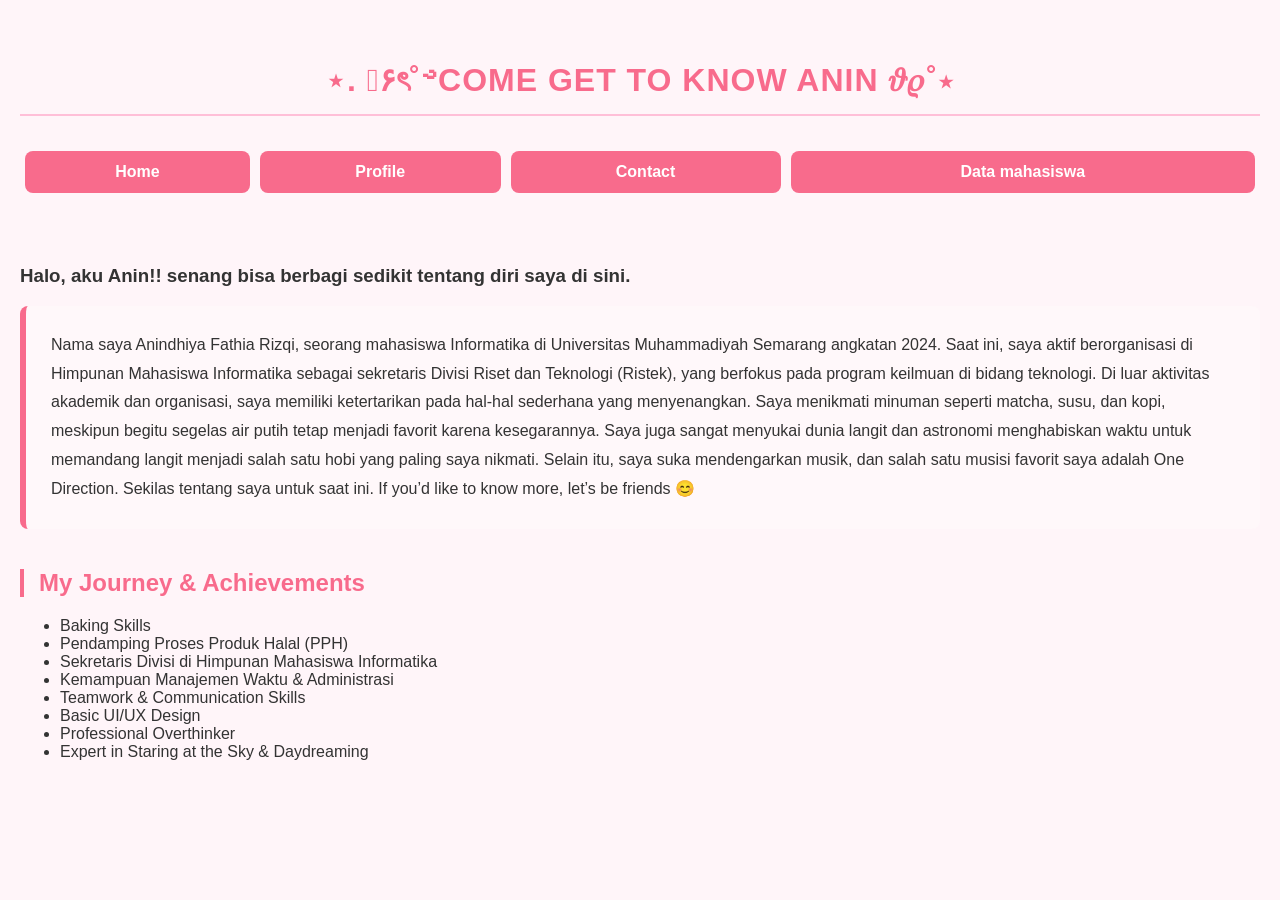
<file: index.html>
<!DOCTYPE html>
<html>
    <head>
        <meta charset="UTF-8">
        <title>
            COME GET TO KNOW ANIN
        </title>
        <link rel="stylesheet" href="style.css">
    </head>
    <body>
        <h1>⋆. 𓂃۶ৎ˚࿔COME GET TO KNOW ANIN 𝜗𝜚˚⋆</h1>
        <table cellspacing="0" cellpadding="10px">
            <tr>
                <td><a href="index.html">Home</a></td>
                <td><a href="profile.html">Profile</a></td>
                <td><a href="contact.html">Contact</a></td>
                <td><a href="mahasiswa.html">Data mahasiswa</a></td>
            </tr>
        </table>
        <br>
        <h3>Halo, aku Anin!! senang bisa berbagi sedikit tentang diri saya di sini.</h3>
        <!-- <img src ="assets/image/stella.jpg" height="250px"/> -->
        <p>
            
                Nama saya Anindhiya Fathia Rizqi, seorang mahasiswa Informatika di Universitas Muhammadiyah Semarang angkatan 2024.
                Saat ini, saya aktif berorganisasi di Himpunan Mahasiswa Informatika sebagai sekretaris Divisi Riset dan Teknologi 
                (Ristek), yang berfokus pada program keilmuan di bidang teknologi.

                Di luar aktivitas akademik dan organisasi, saya memiliki ketertarikan pada hal-hal sederhana yang menyenangkan.
                Saya menikmati minuman seperti matcha, susu, dan kopi, meskipun begitu segelas air putih tetap menjadi favorit karena kesegarannya.
                Saya juga sangat menyukai dunia langit dan astronomi menghabiskan waktu untuk memandang langit menjadi salah satu hobi yang paling saya nikmati.

                Selain itu, saya suka mendengarkan musik, dan salah satu musisi favorit saya adalah One Direction. Sekilas tentang saya untuk saat ini.
                If you’d like to know more, let’s be friends 😊
        </br> 
        
        </p>
        <h2>My Journey & Achievements</h2>
        <ul>
            <li>Baking Skills</li>
            <li>Pendamping Proses Produk Halal (PPH)</li>
            <li>Sekretaris Divisi di Himpunan Mahasiswa Informatika</li>
            <li>Kemampuan Manajemen Waktu & Administrasi</li>
            <li>Teamwork & Communication Skills</li>
            <li>Basic UI/UX Design</li>
            <li>Professional Overthinker</li>
            <li>Expert in Staring at the Sky & Daydreaming</li>
        </ul>


        <!-- <a href="profile.html">Profile</a>
        <a href="contact.html">Contact</a>
        <td><a href="https://tiktok.com" Target="_blank">Tiktok</a></td> -->

       
    </body>
</html>
</file>
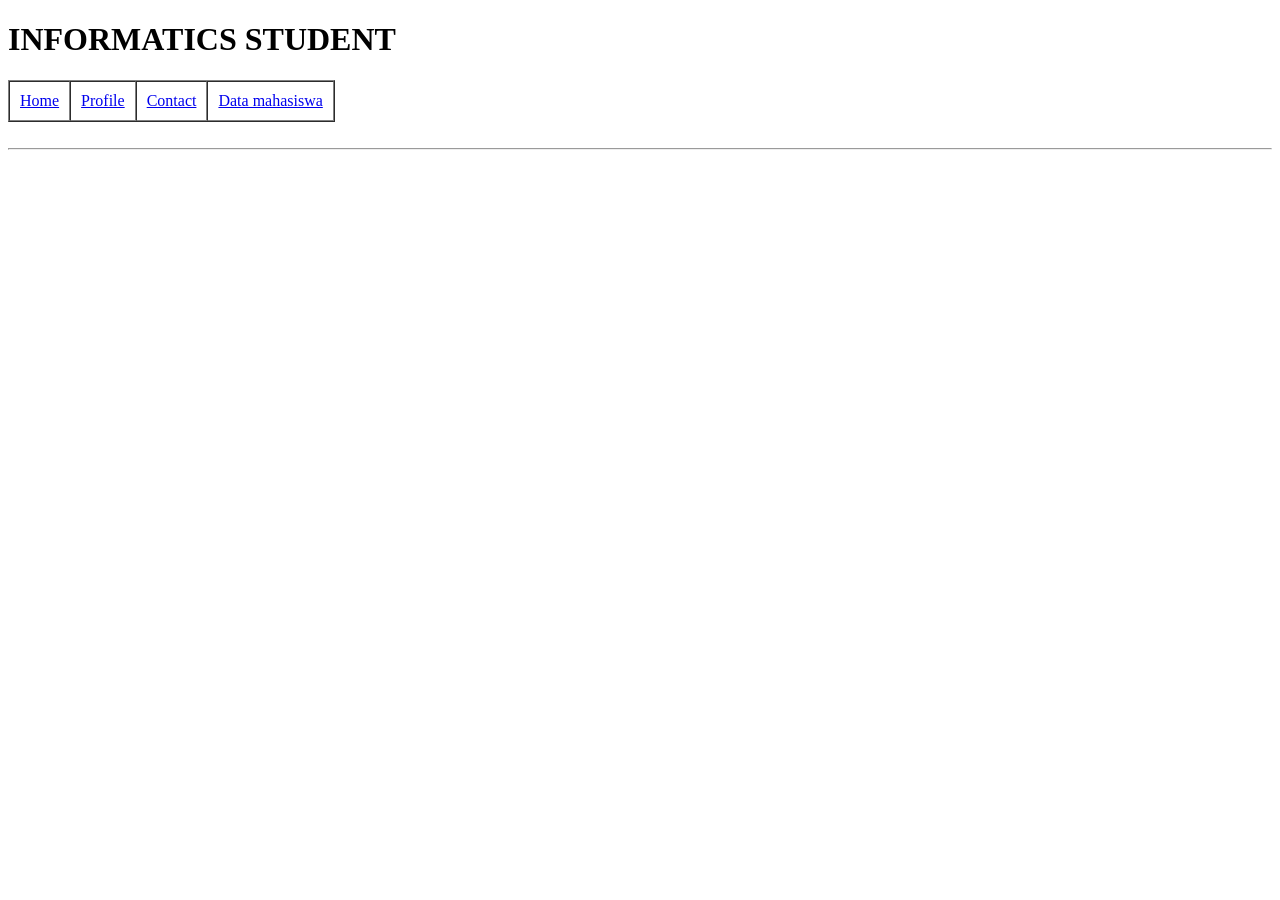
<file: contact.html>
<!DOCTYPE html>
<html lang="en">
<head>
    <meta charset="UTF-8">
    <meta name="viewport" content="width=device-width, initial-scale=1.0">
    <title>Contact</title>
</head>
<body>
    <h1>INFORMATICS STUDENT</h1>
        <table border="1" cellspacing="0" cellpadding="10px">
            <tr>
                <td><a href="index.html">Home</a></td>
                <td><a href="profile.html">Profile</a></td>
                <td><a href="contact.html">Contact</a></td>
                <td><a href="mahasiswa.html">Data mahasiswa</a></td>
            </tr>
        </table>
        <br>
        <hr>
</body>
</html>
</file>
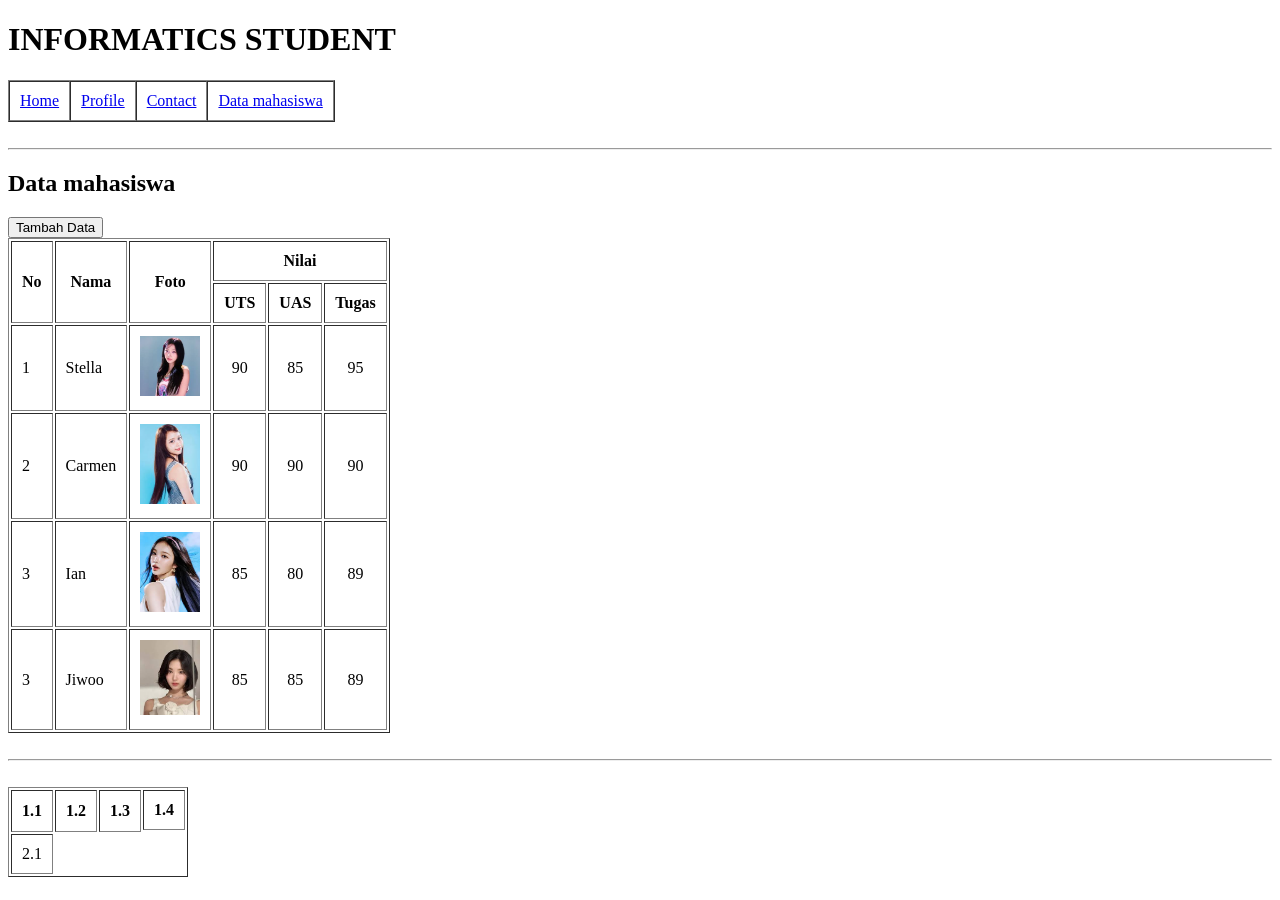
<file: mahasiswa.html>
<!DOCTYPE html>
<html lang="en">
<head>
    <meta charset="UTF-8">
    <meta name="viewport" content="width=device-width, initial-scale=1.0">
    <title>Data mahasiswa | Informatika 2026</title>
</head>
<body>
    <h1>INFORMATICS STUDENT</h1>
        <table border="1" cellspacing="0" cellpadding="10px">
            <tr>
                <td><a href="index.html">Home</a></td>
                <td><a href="profile.html">Profile</a></td>
                <td><a href="contact.html">Contact</a></td>
                <td><a href="mahasiswa.html">Data mahasiswa</a></td>
            </tr>
        </table>
        <br>
        <hr/>
        <h2>Data mahasiswa</h2>
        <a href="tambahdata.html">
            <button>Tambah Data</button>
        </a>
        <table border="1"cellpadding="10">
            <tr>
                <th rowspan="2">No</th>
                <th rowspan="2">Nama</th>
                <th rowspan="2">Foto</th>
                <th colspan="3">Nilai</th>
            </tr>
            <tr>
                <th>UTS</th>
                <th>UAS</th>
                <th>Tugas</th>
            </tr>
            <tr>
                <td>1</td>
                <td>Stella</td>
                <td><img src ="assets/image/stella.jpg" alt="Foto" width="60px"></td> 
                <td align= "center">90</td>
                <td align= "center">85</td>
                <td align= "center">95</td>
            </tr>

            <tr>
                <td>2</td>
                <td>Carmen</td>
                <td><img src ="assets/image/carmen.jpg" alt="Foto" width="60px"></td> 
                <td align= "center">90</td>
                <td align= "center">90</td>
                <td align= "center">90</td>
            </tr>

            <tr>
                <td>3</td>
                <td>Ian</td>
                <td><img src ="assets/image/ian.jpg" alt="Foto" width="60px"></td> 
                <td align= "center">85</td>
                <td align= "center">80</td>
                <td align= "center">89</td>
            </tr>

            <tr>
                <td>3</td>
                <td>Jiwoo</td>
                <td><img src ="assets/image/jiwoo.jpg" alt="Foto" width="60px"></td> 
                <td align= "center">85</td>
                <td align= "center">85</td>
                <td align= "center">89</td>
            </tr>
        </table>
        <br>
        <hr>
        <br>

        <table border="1"cellpadding="10">
            <tr>
            <th rowspan="2">1.1</th>
            <th rowspan="2">1.2</th>
            <th rowspan="2">1.3</th>
            <th colspan="3">1.4</th>
            </tr>
            <tr></tr>
            <tr>
                <td>2.1</td>
            </tr>

        </table>
        

</body>
</html>
</file>
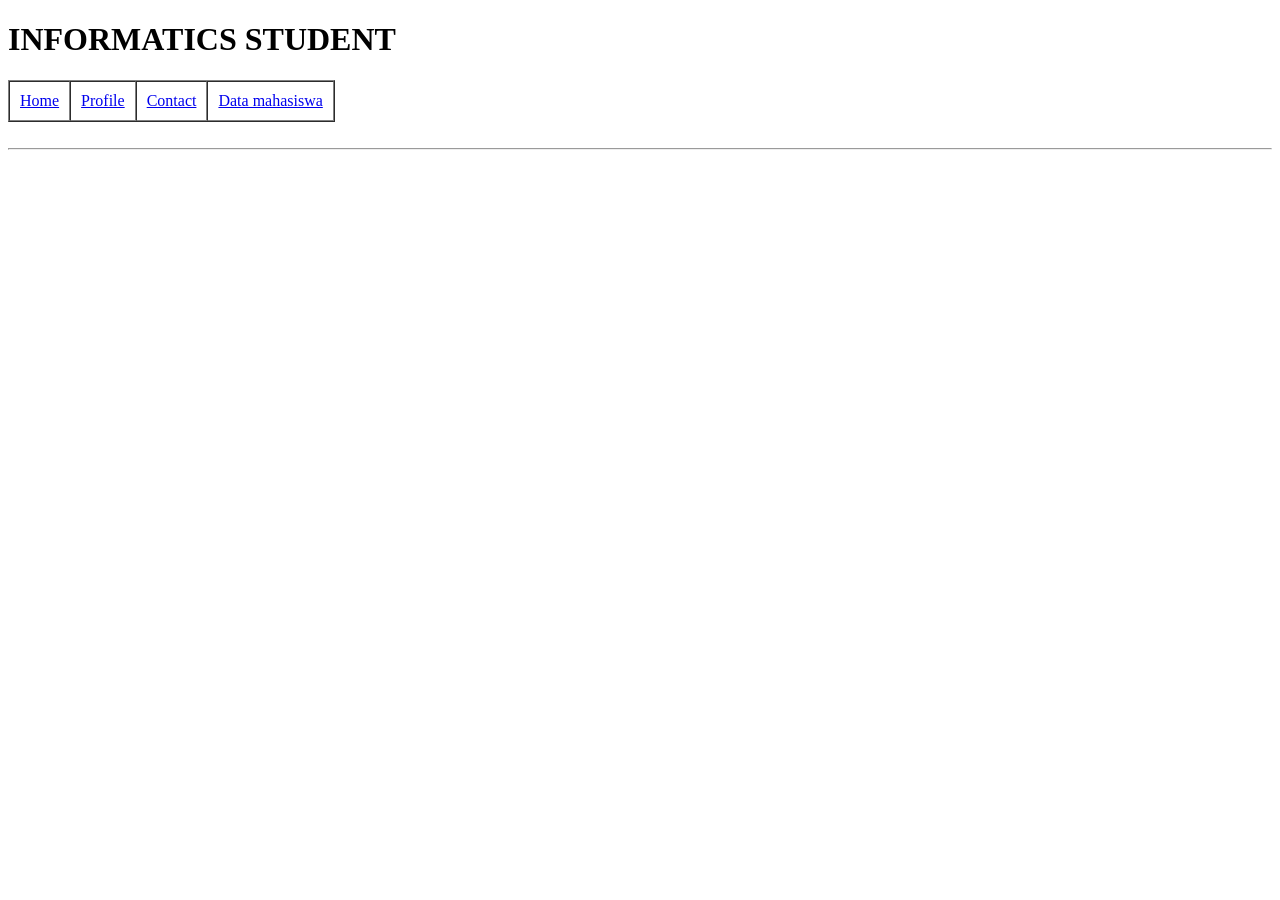
<file: profile.html>
<!DOCTYPE html>
<html lang="en">
<head>
    <meta charset="UTF-8">
    <meta name="viewport" content="width=device-width, initial-scale=1.0">
    <title>Profile</title>
</head>
<body>
    <h1>INFORMATICS STUDENT</h1>
        <table border="1" cellspacing="0" cellpadding="10px">
            <tr>
                <td><a href="index.html">Home</a></td>
                <td><a href="profile.html">Profile</a></td>
                <td><a href="contact.html">Contact</a></td>
                <td><a href="mahasiswa.html">Data mahasiswa</a></td>
            </tr>
        </table>
        <br>
        <hr>
</body>
</html>
</file>
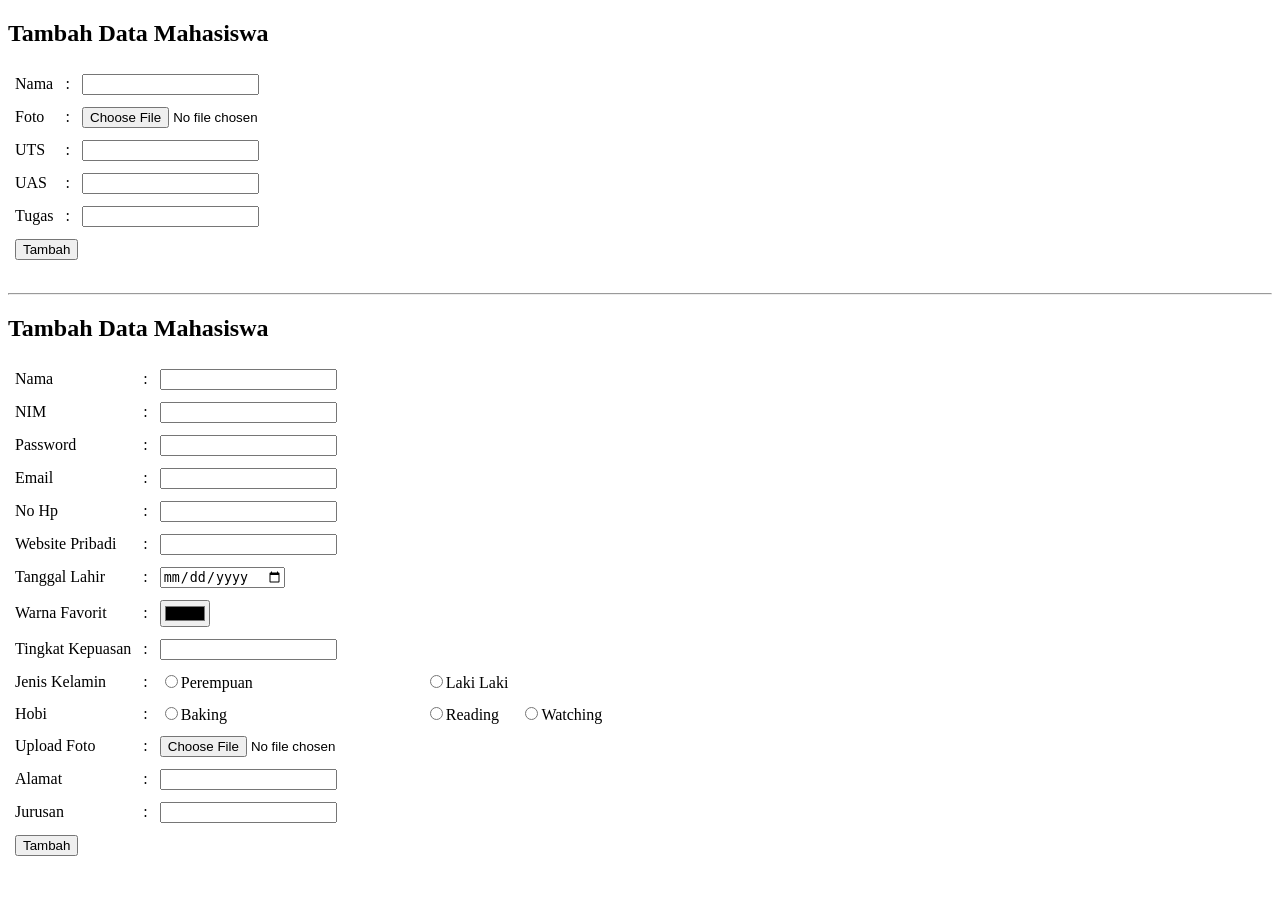
<file: tambahdata.html>
<!DOCTYPE html>
<html lang="en">
<head>
    <meta charset="UTF-8">
    <meta name="viewport" content="width=device-width, initial-scale=1.0">
    <title>Tambah Data Mahasiswa</title>
</head>
<body>
    <h2>Tambah Data Mahasiswa</h2>
    <form>
        <table cellpadding="5px">
            <tr>
                <td>
                    <label for="nama">Nama</label>
                </td>
                <td> : </td>
                <td><input type="text" id="nama" name="nama"></td>
            </tr>

            <tr>
                <td>
                    <label for="foto">Foto</label>
                </td>
                <td> : </td>
                <td><input type="file" id="foto" name="foto"></td>
            </tr>

            <tr>
                <td>
                    <label for="Uts">UTS</label>
                </td>
                <td> : </td>
                <td><input type="number" id="uts" name="uts"></td>
            </tr>

            <tr>
                <td>
                    <label for="UAS">UAS</label>
                </td>
                <td> : </td>
                <td><input type="number" id="UAS" name="UAS"></td>
            </tr>

            <tr>
                <td>
                    <label for="Tugas">Tugas</label>
                </td>
                <td> : </td>
                <td><input type="number" id="Tugas" name="Tugas"></td>
            </tr>

            <tr>
                <td colspan="3">
                    <button type="submit" name="submit">Tambah</button>
                </td>
            </tr>
        </table>
    </form>
    <br>
    <hr>

    <from> 
        <h2>Tambah Data Mahasiswa</h2>
        <table cellpadding="5px">
        <tr>
             <td>
                <label for="nama">Nama</label></td>
            <td> : </td>
            <td><input type="text" id="nama" name="nama"></td>
        </tr>

        <tr>
            <td>
                <label for="NIM">NIM</label>
            </td>
            <td> : </td>
            <td><input type="number" name="NIM" id="NIM"></td>
        </tr>

        <tr>
            <td>
                <label for="Password">Password</label>
            </td>
            <td> : </td>
            <td><input type="password" name="Password" id="Password"></td>
        </tr>

        <tr>
            <td>
                <label for="Email">Email</label>
            </td>
            <td> : </td>
            <td><input type="email" name="Email" id="Email"></td>
        </tr>

        <tr>
            <td>
                <label for="NoHp">No Hp</label>
            </td>
            <td> : </td>
            <td><input type="tel" name="NoHp" id="NoHp"></td>
        </tr>

        <tr>
            <td>
                <label for="Website">Website Pribadi</label>
            </td>
            <td> : </td>
            <td><input type="url" name="Website" id="Website"></td>
        </tr>

        <tr>
            <td>
                <label for="Tanggal Lahir">Tanggal Lahir</label>
            </td>
            <td> : </td>
            <td><input type="date" name="Tanggal Lahir" id="Tanggal Lahir"></td>
        </tr>

        <tr>
            <td>
                <label for="Warna Favorit">Warna Favorit</label>
            </td>
            <td> : </td>
            <td><input type="color" name="Warna Favorit" id="Warna Favorit"></td>
        </tr>

        <tr>
            <td>
                <label for="Tingkat Kepuasan">Tingkat Kepuasan</label>
            </td>
            <td> : </td>
            <td><input type="text" name="Tingkat Kepuasan" id="Tingkat Kepuasan"></td>
        </tr>

        <tr>
            <td>
                <label for="Jenis Kelamin">Jenis Kelamin</label>
            </td>
            <td> : </td>
            <td><input type="radio" name="Jenis Kelamin" id="Jenis Kelamin">Perempuan</td>
            <td><input type="radio" name="Jenis Kelamin" id="Jenis Kelamin">Laki Laki</td>
        </tr>

        <tr>
            <td>
                <label for="Hobi">Hobi</label>
            </td>
            <td> : </td>
            <td><input type="radio" name="Hobu" id="Hobi">Baking</td>
            <td><input type="radio" name="Hobi" id="Hobi">Reading</td>
            <td><input type="radio" name="Hobi" id="Hobi">Watching</td>
        </tr>

        <tr>
            <td>
                <label for="Upload Foto">Upload Foto</label>
            </td>
            <td> : </td>
            <td><input type="file" name="Upload Foto" id="Upload Foto"></td>
        </tr>

        <tr>
            <td>
                <label for="Alamat">Alamat</label>
            </td>
            <td> : </td>
            <td><input type="text area" name="Alamat" id="Alamat"></td>
        </tr>

        <tr>
            <td>
                <label for="Jurusan">Jurusan</label>
            </td>
            <td> : </td>
            <td><input type="Select Option" name="Jurusan" id="Jurusan"></td>
        </tr>

        <tr>
            <td colspan="3">
                <button type="submit" name="submit">Tambah</button>
            </td>
        </tr>

        </table>
    </from>
</body>
</html>
</file>
<file: style.css>
/* style.css */
body {
    font-family: 'Segoe UI', Roboto, Helvetica, Arial, sans-serif;
    background-color: hsl(335, 100%, 98%); /* Dibuat lebih soft */
    margin: 0;
    padding: 40px 20px;
    color: #333;
}

.main-card {
    max-width: 700px;
    margin: 0 auto;
    background: #ffffff; /* Memperbaiki properti background */
    padding: 40px;
    border-radius: 20px; /* Dibuat lebih rounded */
    box-shadow: 0 4px 20px rgba(0,0,0,0.08); /* Shadow dibuat lebih halus */
}

h1 {
    text-align: center;
    color: #f86b8c;
    text-transform: uppercase;
    letter-spacing: 1px;
    border-bottom: 2px solid #ffbfd8;
    padding-bottom: 15px;
    margin-bottom: 30px;
}

/* Navigasi */
table { width: 100%; margin-bottom: 30px; border-collapse: collapse; }
td { padding: 5px; }

td a {
    display: block;
    text-decoration: none;
    color: #fff; /* Teks putih agar kontras dengan background pink */
    font-weight: 600;
    padding: 12px;
    text-align: center;
    background: #f86b8c;
    border-radius: 8px;
    transition: 0.3s;
}

td a:hover {
    background-color: #d6607a;
    transform: translateY(-2px);
}

/* Card Konten */
p {
    font-size: 16px;
    background: #fff8fa; /* Sedikit pink transparan */
    padding: 25px;
    border-left: 6px solid #f86b8c;
    border-radius: 8px;
    line-height: 1.8;
}

h2 { 
    color: #f86b8c;
    border-left: 4px solid #f86b8c;
    padding-left: 15px;
    margin-top: 40px;
}

/* Form */
.container-form {
    max-width: 400px;
    margin: 100px auto;
    padding: 2rem;
    background: #ffffff;
    border-radius: 20px;
    box-shadow: 0 10px 30px rgba(0,0,0,0.05);
    text-align: center;
}

input {
    width: 100%;
    padding: 14px;
    margin: 12px 0;
    border: 2px solid #eee;
    border-radius: 10px;
    box-sizing: border-box;
}

button {
    width: 100%;
    padding: 14px;
    background: #f86b8c;
    color: white;
    border: none;
    border-radius: 10px;
    cursor: pointer;
    font-weight: bold;
    transition: 0.3s;
}

button:hover { background: #d6607a; }
</file>
